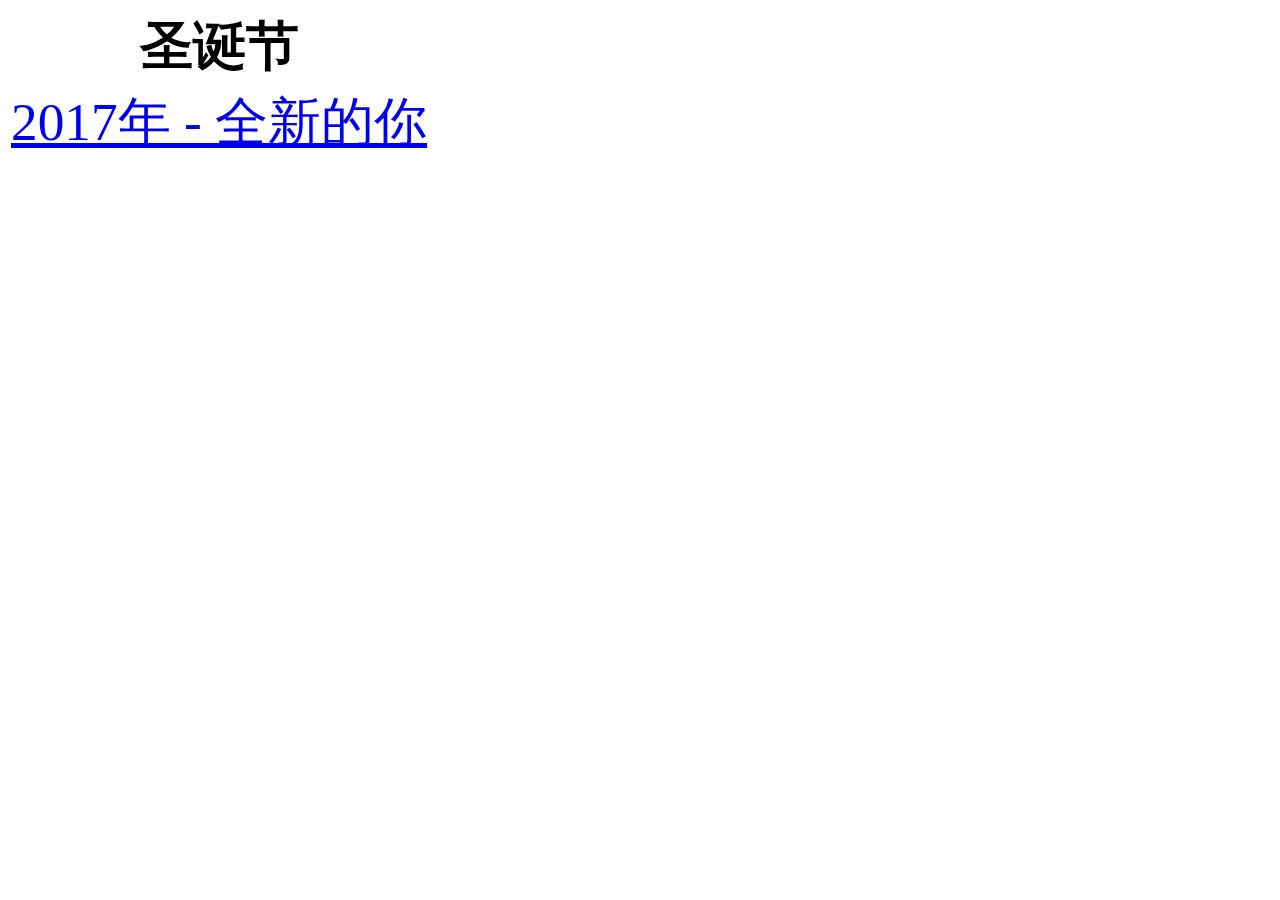
<file: index.html>
<!DOCTYPE html>
<html>
  <head>
    <link href="css/styles.css" rel="stylesheet">
    <link href="https://cecpadua.github.io/css/materialize.css" type="text/css" rel="stylesheet" media="screen,projection"/>
	 <!--Import Google Icon Font-->
	<link href="https://fonts.googleapis.com/icon?family=Material+Icons" rel="stylesheet">

	<meta http-equiv="Content-Type" content="text/html; charset=UTF-8"/>
	<meta name="viewport" content="width=device-width, initial-scale=1"/>

	<!--Title on SearchBar-->
	<title>活动 - 帕多瓦基督教教会</title>
  </head>
  <body>

    <table class="responsive-table">
        <thead>
          <tr>
              <th>圣诞节</th>
          </tr>
        </thead>

        <tbody> 
          <tr>
		  <td><a href="https://cecpadua.github.io/events/MerryChristmas/2017.html">2017年 - 全新的你</a></td>
          </tr>
        </tbody>
      </table>

    <!--  Scripts -->
	<script src="https://code.jquery.com/jquery-3.2.1.min.js" 
	  integrity="sha256-hwg4gsxgFZhOsEEamdOYGBf13FyQuiTwlAQgxVSNgt4=" 
	  crossorigin="anonymous"></script>
	<script src="https://cecpadua.github.io/js/materialize.js"></script>
	<script src="js/init.js"></script>
	<!--  ./Scripts -->
  </body>
</html>
</file>
<file: css/styles.css>
body
{
  font-size: 40pt;
}

.text-justify
{
  text-align:justify; 
  text-justify:inter-ideograph;
  text-indent: 2.05em!important;
}



.transbox
{
  margin:30px;
  
  border: 1px solid black;
  /* for IE */
  filter:alpha(opacity=60);
  background-color: #ffffff;
  /* CSS3 standard */
  opacity:0.6;
}
</file>
